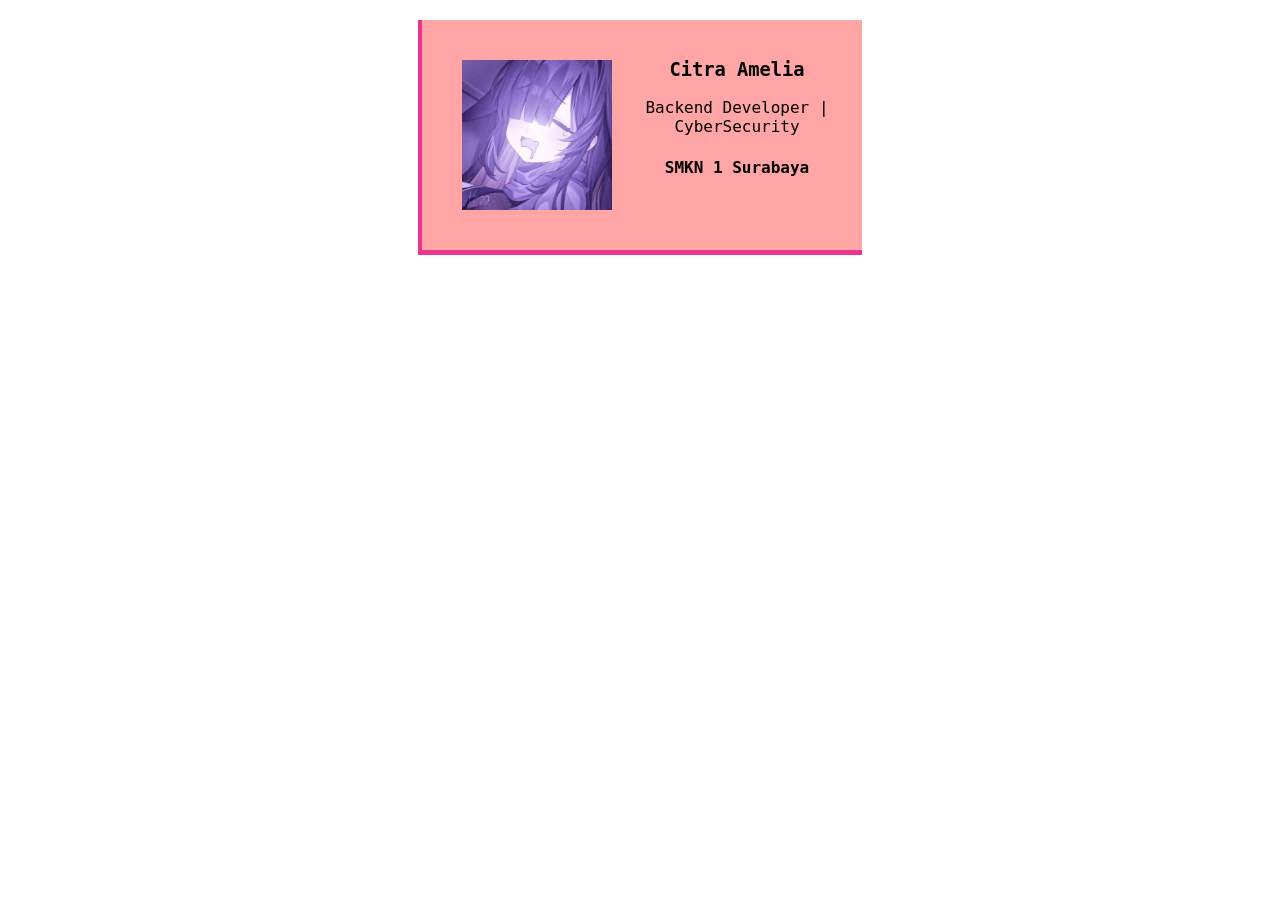
<file: Flex-item/index.html>
<!DOCTYPE html>
<html lang="en">
    <head>
        <meta charset="UTF-8">
        <meta name="viewport" content="width=device-width, initial-scale=1.0">
        <link rel="stylesheet" href="style.css">

    </head>
    <body>
        <div class="card">
            <img
            src="amelia.jpg"
            alt="bisa diganti dengan foto sendiri"
            class="foto">
            <div>
                <h3>Citra Amelia</h3>
                <p>Backend Developer | CyberSecurity</p>
                <h4>SMKN 1 Surabaya</h4>
            </div>
        </div>
    </body>
</html>
</file>
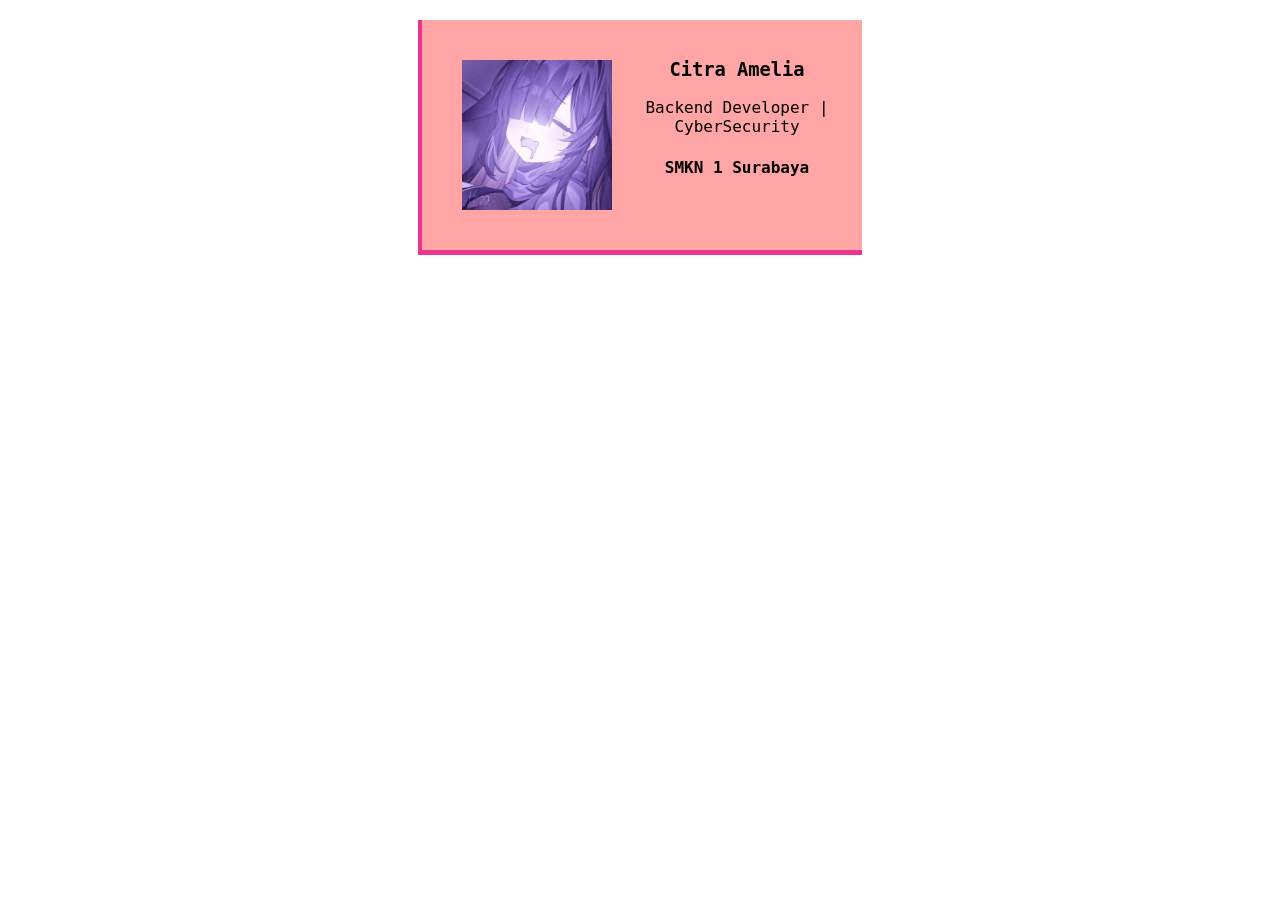
<file: Namecard/index.html>
<!DOCTYPE html>
<html lang="en">
    <head>
        <meta charset="UTF-8">
        <meta name="viewport" content="width=device-width, initial-scale=1.0">
        <link rel="stylesheet" href="/Namecard/style.css">

    </head>
    <body>
        <div class="card">
            <img
            src="amelia.jpg"
            alt="bisa diganti dengan foto sendiri"
            class="foto">
            <div>
                <h3>Citra Amelia</h3>
                <p>Backend Developer | CyberSecurity</p>
                <h4>SMKN 1 Surabaya</h4>
            </div>
        </div>
    </body>
</html>
</file>
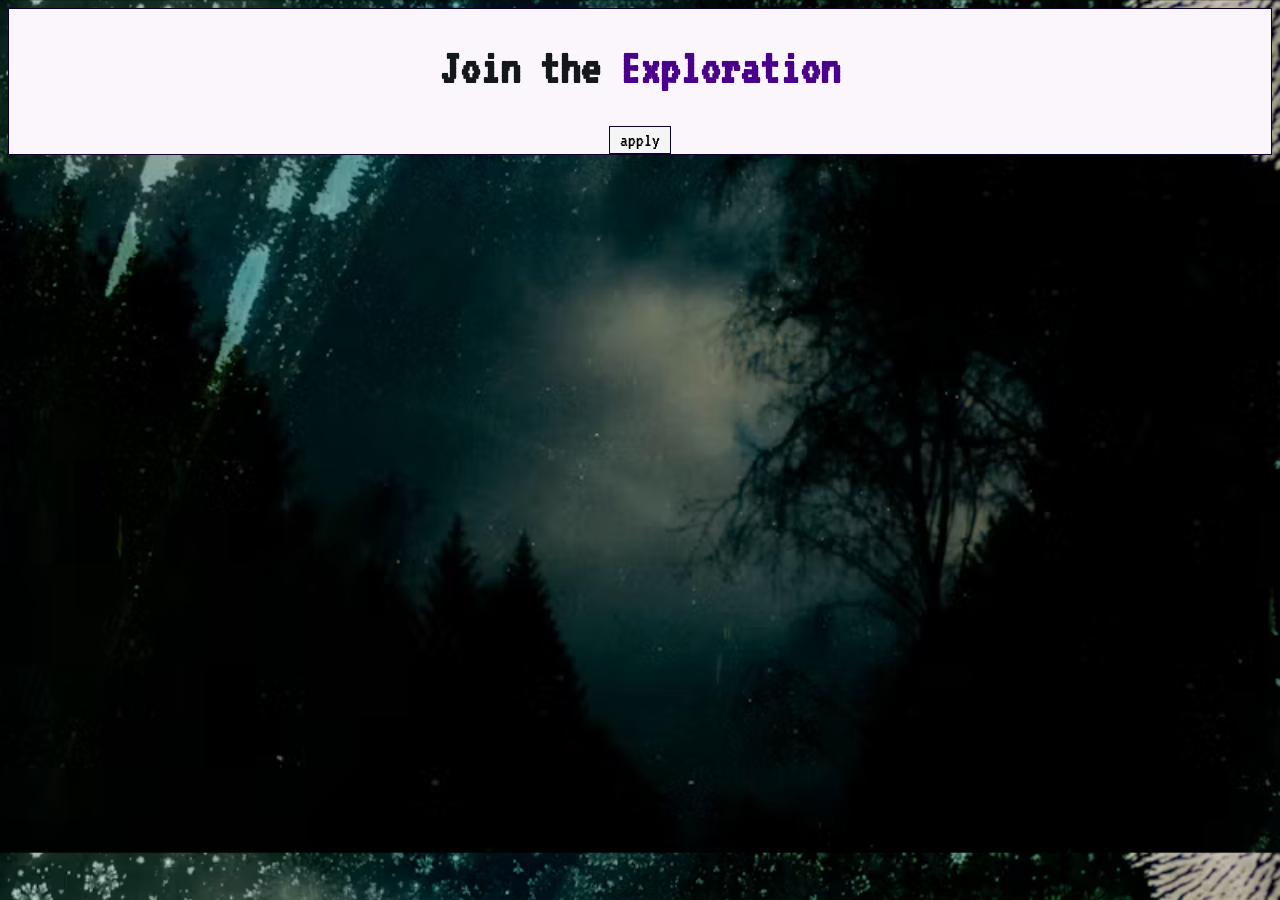
<file: Space-Exploration-web/main.html>
<!DOCTYPE html>
<html lang="en">
    <head>
        <meta charset="UTF-8">
        <meta name="viewport" content="width=device-width, initial-scale=1.0">
        <link rel="stylesheet" href="/Space-Exploration-web/style.css">
        <link rel="preconnect" href="https://fonts.googleapis.com">
        <link rel="preconnect" href="https://fonts.gstatic.com" crossorigin>
        <link href="https://fonts.googleapis.com/css2?family=VT323&family=Workbench&display=swap" rel="stylesheet">
    </head>
    <body>
        <div class="add">
            <h1>Join the <span class="tambahan">Exploration</span></h1>
            <button class="sign">apply</button>
        </div>
    </body>
</html>
</file>
<file: Flex-item/style.css>
body {
    margin: 20px;
    font-family: "VT323", monospace;
    font-weight: 400;
    font-style: normal;
}

.card {
    background-color: #FFA5A5;
    padding: 20px; 
    display: flex;
    justify-content: space around;
    width: 400px;
    margin: 0 auto 0 auto;
    text-align: center;
    border-bottom: 5px solid #EC368D;
    border-left: 4px solid #EC368D;
}

.foto {
    width: 150px;
    padding: 20px;
}

.border {
    border: 1px dotted rgb(215, 25, 136);
}
</file>
<file: Namecard/style.css>
body {
    margin: 20px;
    font-family: "VT323", monospace;
    font-weight: 400;
    font-style: normal;
}

.card {
    background-color: #FFA5A5;
    padding: 20px; 
    display: flex;
    justify-content: space around;
    width: 400px;
    margin: 0 auto;
    text-align: center;
    border-bottom: 5px solid #EC368D;
    border-left: 4px solid #EC368D;
}

.foto {
    width: 150px;
    padding: 20px;
}

.border {
    border: 1px dotted rgb(215, 25, 136);
}
</file>
<file: Space-Exploration-web/style.css>
body {
    font-family: "VT323", monospace;
    font-size: 25px;
    color: rgb(20, 24, 28);
    background-image: url("/Space-Exploration-web/image.png");
    background-size: cover;
    text-align: center;
}

.sign {
    background: whitesmoke;
    font-family: "VT323", monospace;
    font-size: 20px;
    padding: 3px 10px;
    border: 1px solid rgb(15, 2, 50);
}

.add {
    background: rgb(250, 246, 251);
    border: 1px solid rgb(15, 2, 50);
    text-align: center;
}

.tambahan {
    color: rgb(74, 0, 139);
}
</file>
